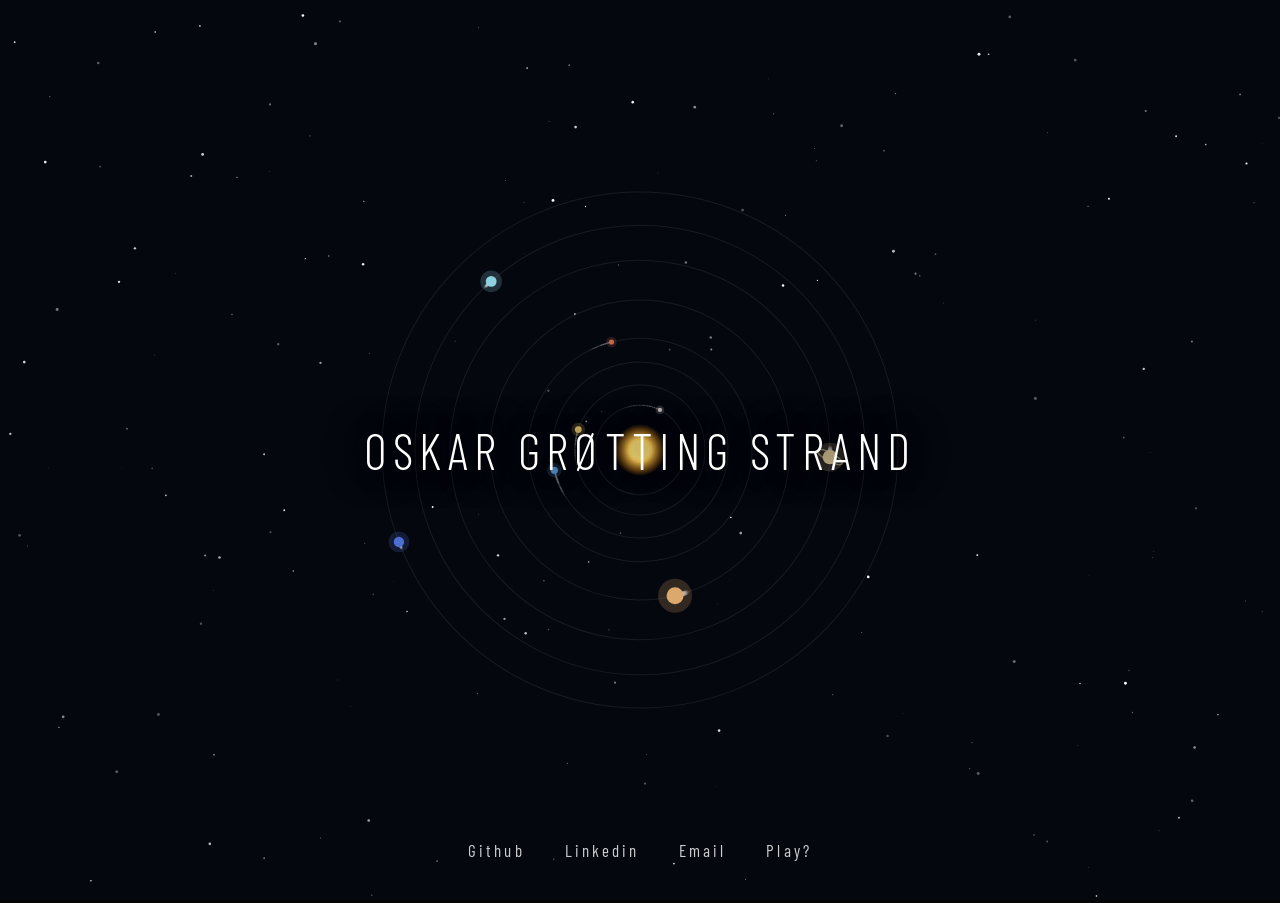
<file: index.html>
<!DOCTYPE html>
<html lang="en">
  <head>
    <meta charset="UTF-8" />
    <meta name="viewport" content="width=device-width, initial-scale=1.0" />
    <title>Oskar Grøtting Strand</title>
    <link rel="icon" type="image/svg" href="favicon.svg">
    <link rel="stylesheet" href="style.css">
  </head>
  <body>
    <canvas id="solar-system-bg"></canvas>
    <div class="centered-name">OSKAR GRØTTING STRAND</div>

    <div class="bottom-nav">
        <a href="https://github.com/Oskar-Strand">Github</a>
        <a href="https://www.linkedin.com/in/oskar-grotting-strand/">Linkedin</a>
        <a href="mailto:oskargrottingstrand@gmail.com">Email</a>
        <a href="game.html">Play?</a>
    </div>

    <script src="main.js"></script>
  </body>
  

</html>
</file>
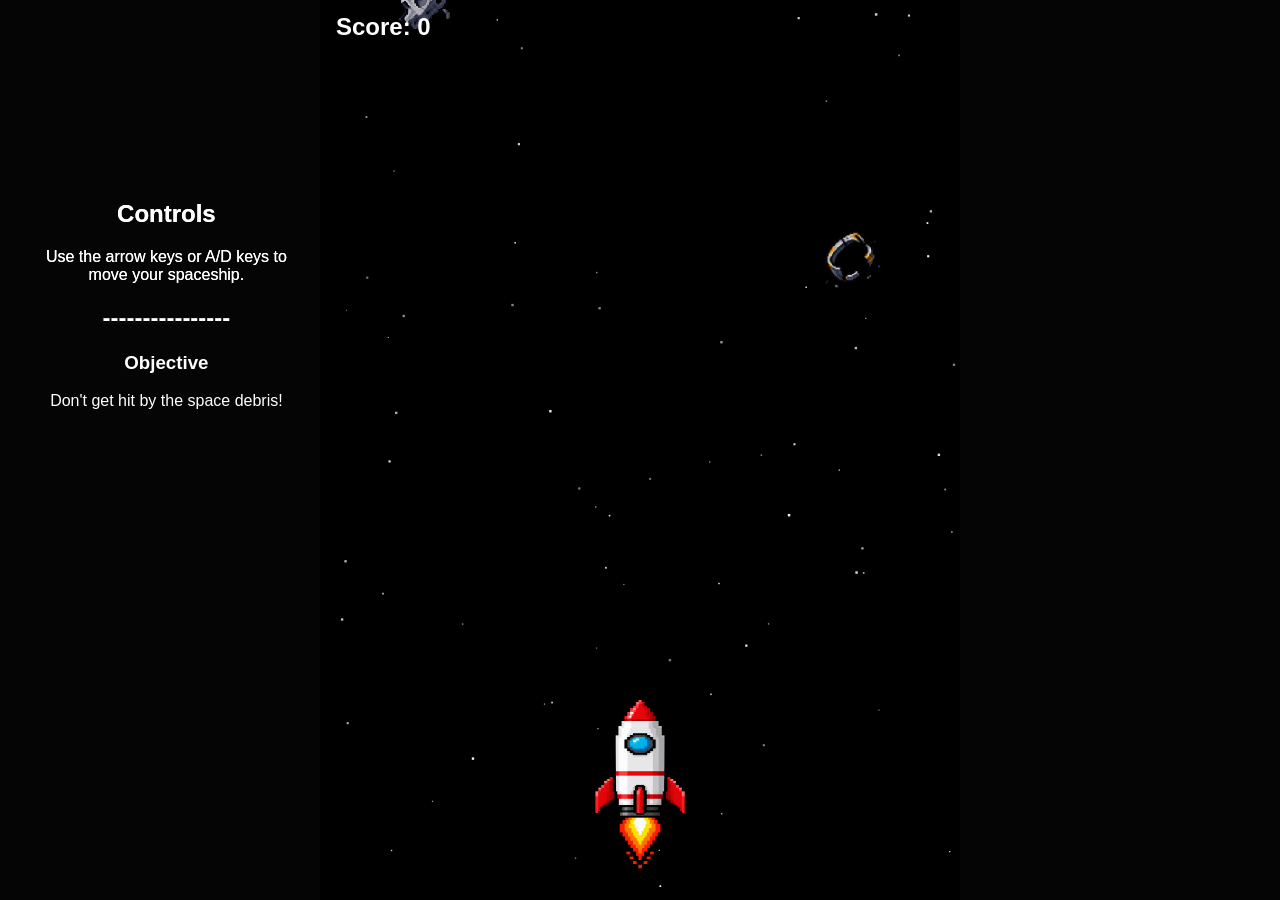
<file: game.html>
<!DOCTYPE html>
<html lang="en">
  <head>
    <meta charset="UTF-8" />
    <meta name="viewport" content="width=device-width, initial-scale=1.0" />
    <title>Oskar Grøtting Strand</title>
    <link rel="icon" type="image/svg" href="favicon.svg">
    <link rel="stylesheet" href="game.css">
    <script src="game.js"></script>
  </head>
  <div class="right-nav">
        <h2>Controls</h2>
        <p>Use the arrow keys or A/D keys to move your spaceship.</p>
        <h2>----------------</h2>
        <h3>Objective</h3>
        <p>Don't get hit by the space debris!</p>
        </div>
    <body>
      <div class="right-nav">
        <h2>Controls</h2>
        <p>Use the arrow keys or A/D keys to move your spaceship.</p>
        </div>
        <canvas id="game-canvas"></canvas>
      <main id="start-menu" class="start-menu" aria-labelledby="game-title" hidden>
        <form id="player-form" class="start-panel">
          <h1 id="game-title">Ready to launch?</h1>
          <p class="intro">Can you get the high score? Try beating anyone from the top ten, to get your name on the scoreboard!</p>

          <label for="company-name">Company name</label>
          <input id="company-name" name="company" type="text" autocomplete="organization" required>

          <label for="department">Department</label>
          <input id="department" name="department" type="text" autocomplete="organization-title">

          <label class="anonymous-option" for="anonymous">
            <input id="anonymous" name="anonymous" type="checkbox">
            <span>Play anonymously</span>
          </label>

          <button type="submit">Play</button>
        </form>
      </main>
    </body>
</html>
</file>
<file: style.css>
@import url('https://fonts.googleapis.com/css2?family=Barlow+Condensed:wght@300;400;500;600;700&display=swap');

body {
    margin: 0;
    padding: 0;
    overflow: hidden;
    background-color: #050505;
    font-family: 'Barlow Condensed', sans-serif;
    color: white;
}

.centered-name {
    color: #ffffff;
    position: absolute;
    top: 50%;
    left: 50%;
    transform: translate(-50%, -50%);
    z-index: 2;
    font-weight: 300;
    font-size: clamp(20px, 4.5vw, 50px);
    letter-spacing: 0.12em;
    text-align: center;
    pointer-events: none; /* Let clicks pass through to canvas if needed */
    white-space: nowrap;
    text-shadow: 0 0 20px rgba(0,0,0,0.9), 0 0 40px rgba(0,0,0,0.9);
    
}

.bottom-nav {
    position: absolute;
    bottom: 40px;
    left: 0;
    width: 100%;
    display: flex;
    justify-content: center;
    gap: 40px;
    z-index: 2;
}

.bottom-nav a {
    color: white;
    text-decoration: none;
    font-size: 17px;
    letter-spacing: 0.18em;
    font-weight: 400;
    opacity: 0.8;
    transition: opacity 0.2s ease;
}

.bottom-nav a:hover {
    opacity: 1;
}
</file>
<file: game.css>
body {
    margin: 0;
    font-family: 'Barlow Condensed', sans-serif;
    text-align: center;
    background-color: #050505;
}
.right-nav {
    position: absolute;
    text-align: center;
    justify-content: center;
    color: white;
    width: 20%;
    margin-left: 3vw;
    margin-top: 20vh;
    
    
}
#game-canvas {
    width: 50vw;
    height: 100vh;
    display: block;
    margin: 0 auto;
    background-color: #050505;
}

.start-menu {
    position: fixed;
    inset: 0;
    display: grid;
    place-items: center;
    padding: 24px;
    background: rgba(5, 5, 5, 0.78);
}

.start-menu[hidden] {
    display: none;
}

.start-panel {
    width: min(100%, 420px);
    box-sizing: border-box;
    padding: 32px;
    color: #ffffff;
    text-align: left;
    background: #161616;
    border: 1px solid #454545;
    box-shadow: 0 18px 50px rgba(0, 0, 0, 0.45);
}

.start-panel h1 {
    margin: 0 0 16px;
    font-size: clamp(2rem, 6vw, 3rem);
}

.intro {
    margin: 0 0 24px;
    color: #c6c6c6;
    line-height: 1.5;
}

.start-panel label:not(.anonymous-option) {
    display: block;
    margin: 16px 0 6px;
    font-size: 0.95rem;
}

.start-panel input[type="text"] {
    width: 100%;
    box-sizing: border-box;
    padding: 11px 12px;
    color: #ffffff;
    font: inherit;
    background: #252525;
    border: 1px solid #555555;
}

.start-panel input[type="text"]:focus {
    outline: 2px solid #55b7ff;
    outline-offset: 1px;
}

.anonymous-option {
    display: flex;
    gap: 9px;
    align-items: center;
    margin: 18px 0 24px;
    color: #c6c6c6;
    cursor: pointer;
}

.anonymous-option input {
    width: 16px;
    height: 16px;
    accent-color: #55b7ff;
}

.start-panel button {
    width: 100%;
    padding: 12px;
    color: #050505;
    font: inherit;
    font-size: 1.1rem;
    font-weight: bold;
    background: #55b7ff;
    border: 0;
    cursor: pointer;
}

.start-panel button:hover {
    background: #8bceff;
}

.start-panel input:disabled {
    color: #8d8d8d;
    background: #1d1d1d;
}

@media (max-width: 767px) {
    #game-canvas {
        width: 100vw;
        height: 100vh;
    }
}
</file>
